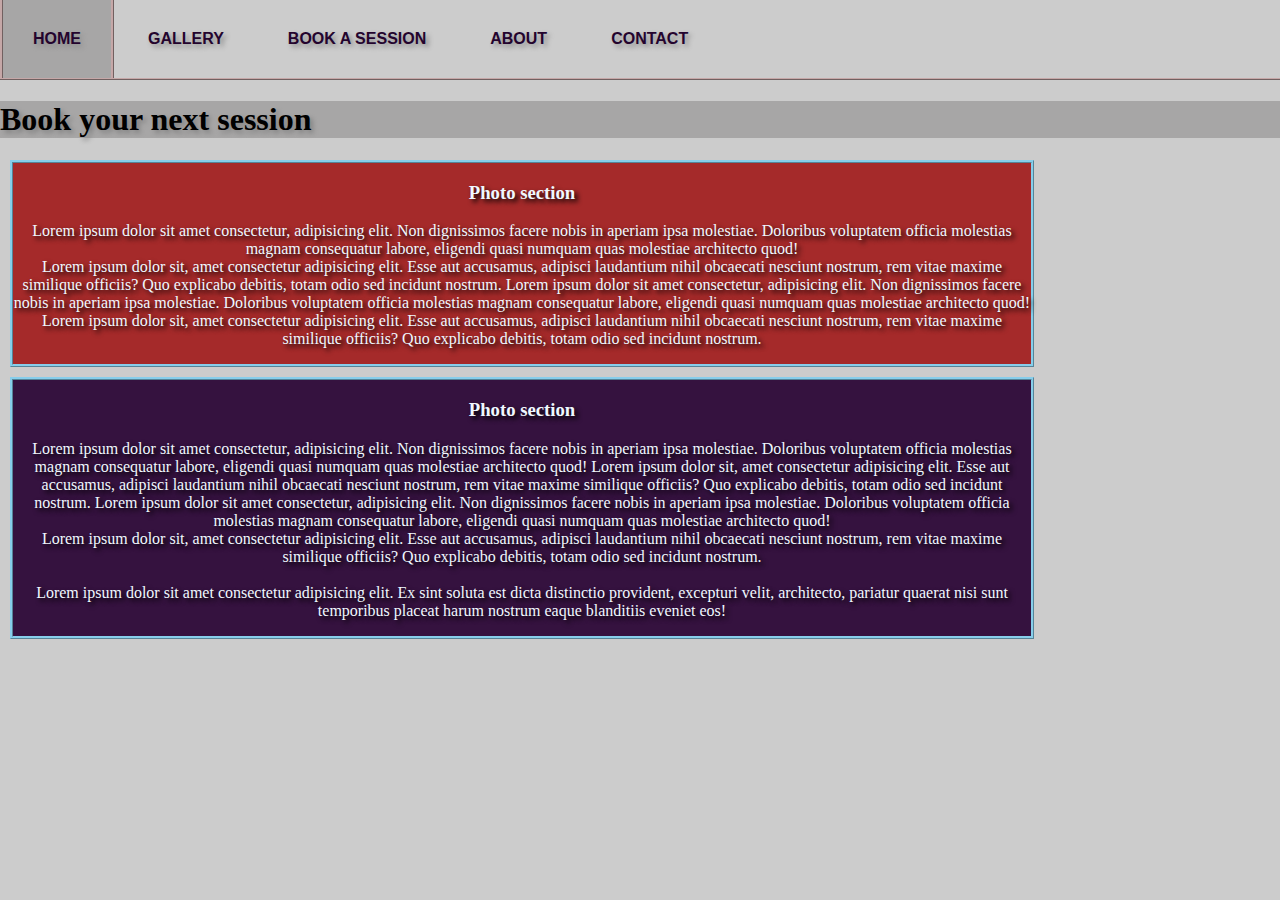
<file: photo_website/bookSession.html>
<!DOCTYPE html>
<html lang="en">
<head>
    <link rel="stylesheet" href="styles.css">
    <meta charset="UTF-8">
    <meta http-equiv="X-UA-Compatible" content="IE=edge">
    <meta name="viewport" content="width=device-width, initial-scale=1.0">
    <title>Book a session | Exercise webpage</title>
    
    <nav class="navbar">
        <li><a href="index.html">Home</a></li>
        <li><a href="gallery.html">gallery</a></li>
        <li><a href="bookSession.html">book a session</a></li>
        <li><a href="about.html">about</a></li>
        <li><a href="contact.html">contact</a></li>
    </nav>
    <h1>Book your next session</h1>
</head>
<body>

    <div id="first-section" class="font-style">
        <h3>Photo section</h3>
            <p>
                Lorem ipsum dolor sit amet consectetur, adipisicing elit. Non dignissimos facere nobis in aperiam ipsa molestiae. Doloribus voluptatem officia molestias magnam consequatur labore, eligendi quasi numquam quas molestiae architecto quod!
                <br>
                Lorem ipsum dolor sit, amet consectetur adipisicing elit. Esse aut accusamus, adipisci laudantium nihil obcaecati nesciunt nostrum, rem vitae maxime similique officiis? Quo explicabo debitis, totam odio sed incidunt nostrum.
                Lorem ipsum dolor sit amet consectetur, adipisicing elit. Non dignissimos facere nobis in aperiam ipsa molestiae. Doloribus voluptatem officia molestias magnam consequatur labore, eligendi quasi numquam quas molestiae architecto quod!
                <br>
                Lorem ipsum dolor sit, amet consectetur adipisicing elit. Esse aut accusamus, adipisci laudantium nihil obcaecati nesciunt nostrum, rem vitae maxime similique officiis? Quo explicabo debitis, totam odio sed incidunt nostrum.
            </p>
    </div>

    <div id="second-section" class="font-style">
        <h3>Photo section</h3>
            <p>
                Lorem ipsum dolor sit amet consectetur, adipisicing elit. Non dignissimos facere nobis in aperiam ipsa molestiae. Doloribus voluptatem officia molestias magnam consequatur labore, eligendi quasi numquam quas molestiae architecto quod!
                Lorem ipsum dolor sit, amet consectetur adipisicing elit. Esse aut accusamus, adipisci laudantium nihil obcaecati nesciunt nostrum, rem vitae maxime similique officiis? Quo explicabo debitis, totam odio sed incidunt nostrum.
                Lorem ipsum dolor sit amet consectetur, adipisicing elit. Non dignissimos facere nobis in aperiam ipsa molestiae. Doloribus voluptatem officia molestias magnam consequatur labore, eligendi quasi numquam quas molestiae architecto quod!
                <br>
                Lorem ipsum dolor sit, amet consectetur adipisicing elit. Esse aut accusamus, adipisci laudantium nihil obcaecati nesciunt nostrum, rem vitae maxime similique officiis? Quo explicabo debitis, totam odio sed incidunt nostrum. <br><br>
                Lorem ipsum dolor sit amet consectetur adipisicing elit. Ex sint soluta est dicta distinctio provident, excepturi velit, architecto, pariatur quaerat nisi sunt temporibus placeat harum nostrum eaque blanditiis eveniet eos!
            </p>
    </div>


    
</body>
</html>
</file>
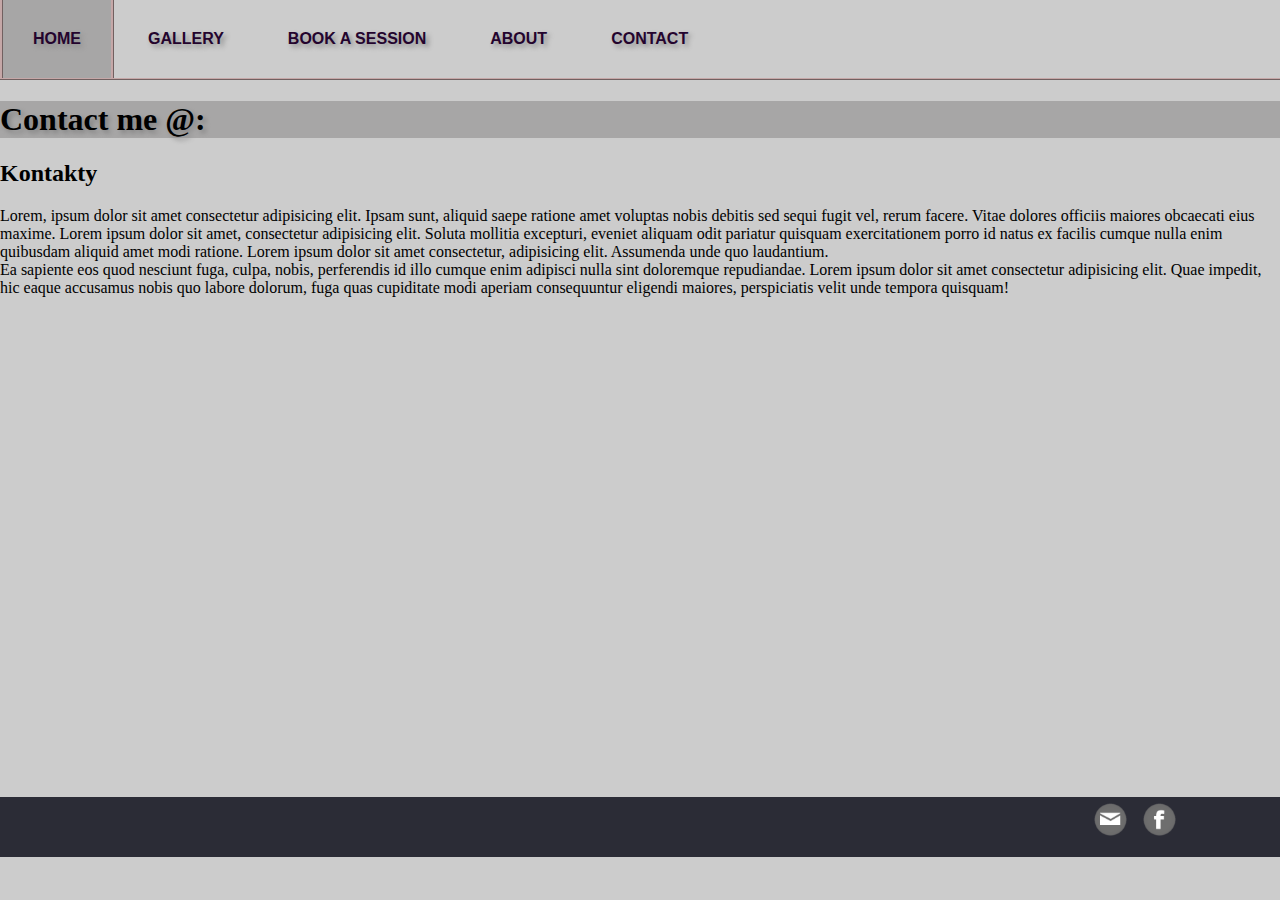
<file: photo_website/contact.html>
<!DOCTYPE html>
<html lang="en">
<head>
    <meta charset="UTF-8">
    <meta http-equiv="X-UA-Compatible" content="IE=edge">
    <meta name="viewport" content="width=device-width, initial-scale=1.0">
    <title>Document</title>
    <link rel="stylesheet" href="styles.css">
    <nav class="navbar">
        <li><a href="index.html">Home</a></li>
        <li><a href="gallery.html">gallery</a></li>
        <li><a href="bookSession.html">book a session</a></li>
        <li><a href="about.html">about</a></li>
        <li><a href="contact.html">contact</a></li>
    </nav>
    <h1>Contact me @:</h1>
</head>
<body>
    <h2>Kontakty</h2>  <p>Lorem, ipsum dolor sit amet consectetur adipisicing elit. Ipsam sunt, aliquid saepe ratione amet voluptas nobis debitis sed sequi fugit vel, rerum facere. Vitae dolores officiis maiores obcaecati eius maxime. Lorem ipsum dolor sit amet, consectetur adipisicing elit. Soluta mollitia excepturi, eveniet aliquam odit pariatur quisquam exercitationem porro id natus ex facilis cumque nulla enim quibusdam aliquid amet modi ratione. Lorem ipsum dolor sit amet consectetur, adipisicing elit. Assumenda unde quo laudantium.<br> Ea sapiente eos quod nesciunt fuga, culpa, nobis, perferendis id illo cumque enim adipisci nulla sint doloremque repudiandae. Lorem ipsum dolor sit amet consectetur adipisicing elit. Quae impedit, hic eaque accusamus nobis quo labore dolorum, fuga quas cupiditate modi aperiam consequuntur eligendi maiores, perspiciatis velit unde tempora quisquam!</p>
</body>
<footer class="contact-footer">
    <nav>
        <a id="logo-bar1" class="logo-icon" href="mailto:camilolejarz@gmail.com"><img src="email_icon.png" alt=""></a>
        <a id="logo-bar2" class="logo-icon" href="https://www.facebook.com/", target="_blank"><img src="facebook_icon.png" alt=""></a>
    </nav>
</footer>
</html>
</file>
<file: photo_website/styles.css>
.back-anchor {
    background-color: #2b2c36;
    color: aliceblue;
    font-weight: bolder;
    font-size: larger;    
}
.logo-main {
    width: 300px;
    position: fixed;
    left: 720px;
    top: 10px;
    z-index: 1;
    background-color: rgba(0,0,0,0.1);
}
* {
    box-sizing: border-box;
}
.column {
    float: left;
    width: 33%;
    padding: 15px;
}
.row::after{
    content: "";
    display: table;
    clear: both;
}
h1 {
    text-shadow: 3px 3px 5px grey;
    background-color: #a7a6a6;
    background-image: -moz-linear-gradient(rgba(0,0,0,0.6),rgba(0,0,0,0.6)url('image.jpg'));
    
}

body {
    padding: 0;
    margin: 0;
    height: 100%;
    justify-self: center;
    align-items: center;
    background: #ccc;
}
.section {    
    height: 100vh;
    display:flex;
    justify-content: center;
    align-items: center;
    background: #ccc;
}
.slider {
    width:800px;
    height:500px;
    border-radius: 5px;
    overflow:hidden;
}
.slide {
    width: 500%;
    height: 500px;
    display: flex;
}
.slide input {
    display: none;
}
.st {
    width: 20%;
    transition: 2s;
}
.st img {
    width: 800px;
    height: 500px;
}
.nav-manual {
    position: absolute;
    width: 800px;
    margin-top: -40px;
    justify-content: center;
    display: flex;
}
.m-btn {
    border: 2px solid #c5a7a7;
    padding: 5px;
    border-radius: 10px;
    cursor: pointer;
    transition: 0.4s;
}
.m-btn:not(:last-child) {
    margin-right: 30px;
}
.m-btn:hover {
    background-color: #008cff8e;
}
#radio1:checked ~.first {
    margin-left: 0;
}
#radio2:checked ~.first {
    margin-left: -20%;
}
#radio3:checked ~.first {
    margin-left: -40%;
}
#radio4:checked ~.first {
    margin-left: -60%;
}
.nav-auto {
    position: absolute;
    width: 800px;
    margin-top: 460px;
    display: flex;
    justify-content: center;
}
.nav-auto div {
    border: 2px solid #c5a7a7;
    padding: 5px;
    border-radius: 10px;
    transition: 0.4s;
}
.nav-auto div:not(:last-child) {
    margin-right: 30px;
    justify-content: center;
}
#radio1:checked ~ .nav-auto .a-b1 {
    background-color: skyblue;
}
#radio2:checked ~ .nav-auto .a-b2 {
    background-color: skyblue;
}
#radio3:checked ~ .nav-auto .a-b3 {
    background-color: skyblue;
}
#radio4:checked ~ .nav-auto .a-b4 {
    background-color: skyblue;
}

.navbar {
    margin: 0;
    padding: 0;
    background:#ccc;
    border-bottom: 2px ridge #c5a7a7;
}


.navbar a:hover {
    background: #a7a6a6;
    border-left: 3px ridge #c5a7a7;
    border-right: 3px ridge #c5a7a7;
}
.navbar li {
    list-style-type: none;
    display: inline-block;
}

.navbar a {
text-decoration: none;
color: rgb(36, 4, 46);
padding: 30px 30px;
width: max-content;
text-shadow: 3px 3px 5px rgb(139, 139, 139);
font-family: Arial, Helvetica, sans-serif;
font-weight: bold;
text-transform: uppercase;
text-align: center;
display:block;
}

input {
    font-size: 20px;
    background-color: rgb(188, 255, 252);
    border: 5px outset rgb(198, 253, 239);
    margin-top: 5px;
    margin-bottom: 5px;
    text-shadow: 3px 3px 5px gray;
}

#first-section {
    
    
    background: brown;
}

#second-section{
    background: rgb(53, 18, 63);
   
}

.font-style {
    text-shadow: 3px 3px 5px black;
    text-align: center;
    width: 80%;
    color: aliceblue;
    border:3px ridge skyblue;
    margin: 10px;
    
}

table, th, td {
    color: aliceblue;
    padding: 5px;
    
}
th {
    font-size: 20px;
    text-shadow: 1px 3px 12px rgb(182, 182, 171);
    background-color: rgb(43, 53, 45);
    border: 5px outset rgb(198, 253, 239);
}

td {
    font-size: 18px;    
    background-color: rgb(69, 82, 72);
    text-shadow: 5px 3px 8px black;
    border: 5px inset rgb(198, 253, 239);
}

table tr:nth-child(odd) td {
    background-color: rgb(95, 99, 96);
}
img {
    width: 100%;
    height: 100%;
    
}
.container1 {
    display: flex;
    justify-content: space-around;
    width: 25%;    
    margin-left: auto;
    margin-right: auto;
    margin-top: 100px;
      
}
.container2 {
    display: flex;
    justify-content: space-around;
    width: 25%;    
    margin-left: auto;
    margin-right: auto;
    margin-top: 100px;
      
}
.pic-1 {
    
    margin-right: 150px;
}
.pic-3 {
    
    margin-right: 150px;
}
.pic-4 {
    
    margin-top: auto;
    margin-bottom: auto;
}
#home-img {
    width: 350px;
}
.logo-icon img {
    width: 35px;
    margin: 5px 5px 0px;
    border: none;
    
}
#logo-bar1{
    margin-left: 85%;    
}
.contact-footer {
    margin-top: 500px;   
    background-color: #2b2c36;
    height: 60px;
}
</file>
